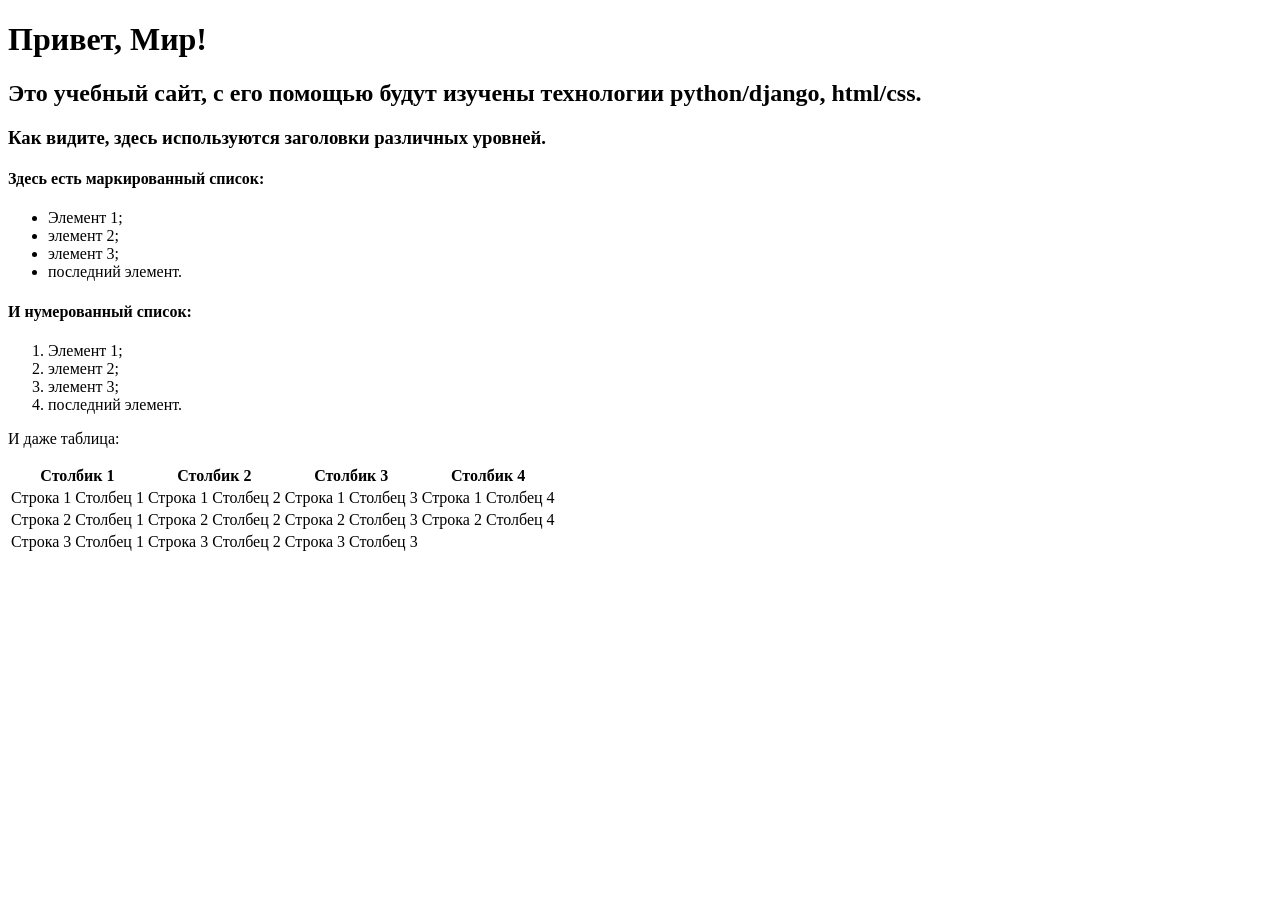
<file: lab2/helloworld/flatpages/templates/index.html>
<!DOCTYPE html>
<html>
    <head>
        <title>Привет, Мир!</title>
    </head>
    <body>
        <h1>Привет, Мир!</h1>
        <h2>Это учебный сайт, с его помощью будут изучены технологии python/django, html/css.</h2>
        <h3>Как видите, здесь используются заголовки различных уровней.</h3>
        <h4>Здесь есть маркированный список:</h4>
        <ul>
            <li>Элемент 1;</li>
            <li>элемент 2;</li>
            <li>элемент 3;</li>
            <li>последний элемент.</li>
        </ul>
        <h4>И нумерованный список:</h4>
        <ol>
            <li>Элемент 1;</li>
            <li>элемент 2;</li>
            <li>элемент 3;</li>
            <li>последний элемент.</li>
        </ol>
        <p>И даже таблица:</p>
        <table border="0">
            <thead>
                <tr>
                    <th>Столбик 1</th>
                    <th>Столбик 2</th>
                    <th>Столбик 3</th>
                    <th>Столбик 4</th>
                </tr>
            </thead>
            <tr>
                <td>Строка 1 Столбец 1</td>
                <td>Строка 1 Столбец 2</td>
                <td>Строка 1 Столбец 3</td>
                <td>Строка 1 Столбец 4</td>
            </tr>
            <tr>
                <td>Строка 2 Столбец 1</td>
                <td>Строка 2 Столбец 2</td>
                <td>Строка 2 Столбец 3</td>
                <td>Строка 2 Столбец 4</td>
            </tr>
            <tr>
                <td>Строка 3 Столбец 1</td>
                <td>Строка 3 Столбец 2</td>
                <td>Строка 3 Столбец 3</td>
            </tr>
        </table>
    </body>
</html>
</file>
